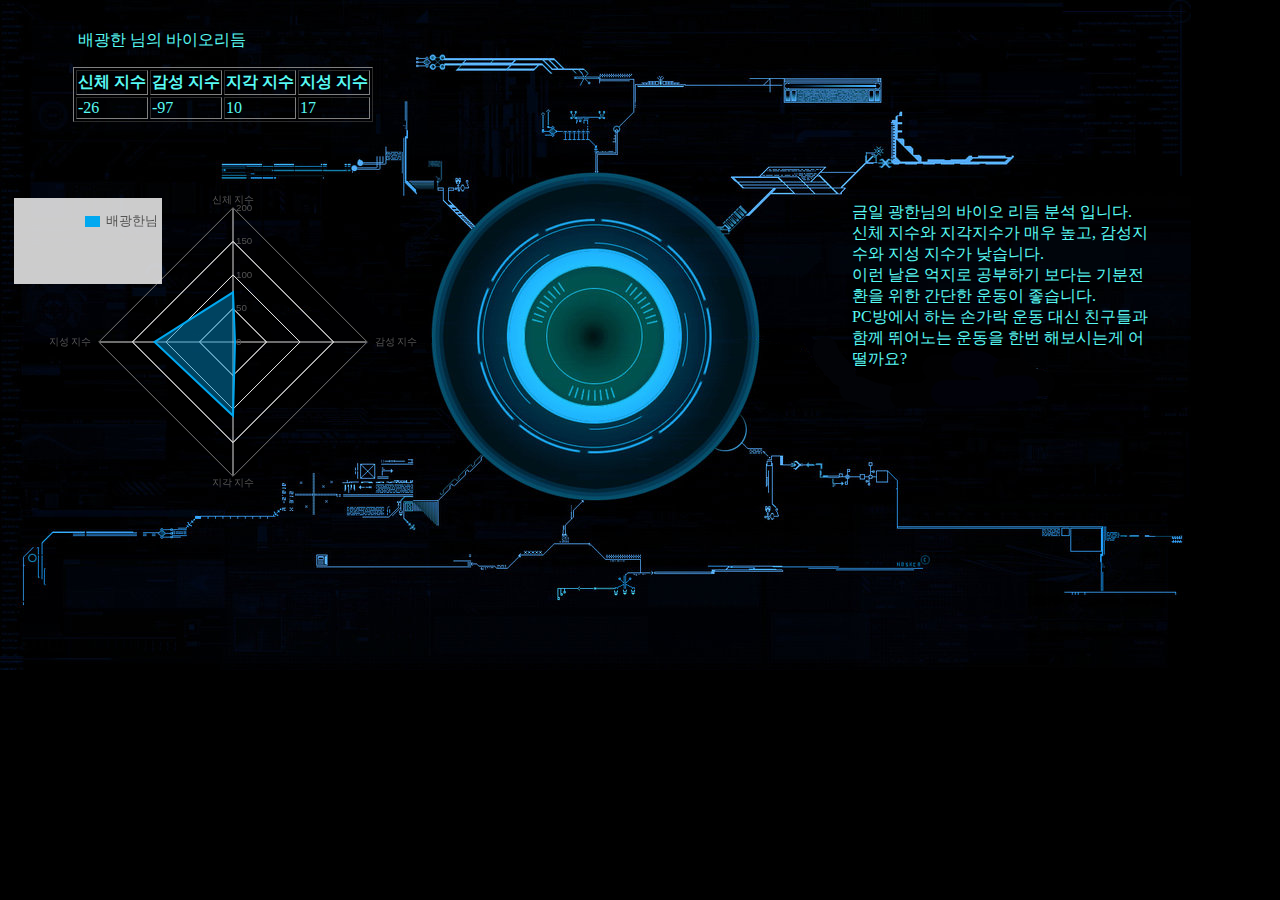
<file: web4test/src/main/webapp/bio/bioPage.html>
<!DOCTYPE html>
<html>
<head>
<meta charset="UTF-8">
<title>바이오 리듬</title>
<style>
body {
	background-color: black;
	background-image: url("../images/bgImg.png");
	background-repeat: no-repeat;
}

}
div#bgi {
	
}

#graph {
	margin-top: 80px; width : 450px;
	height: 300px;
	margin: 20px auto;
	float: left;
	width: 450px;
}

table {
	margin-left: 65px;
	margin-top: 10px;
	margin-bottom: 50px;
	color: #58FAF4;
}

#javisMsg {
	float: right;
	margin-top: 30px;
	margin-right: 120px;
	width: 300px;
	height: 400px;
	color: #58FAF4;
}

p {
	margin-top: 30px;
	margin-left: 70px;
	color: #58FAF4;
}
</style>
</head>
<body>
	<div id="bgi">
		<p class="graph-title">배광한 님의 바이오리듬</p>
		<table border='1'>
			<tr>
				<th>신체 지수</th>
				<th>감성 지수</th>
				<th>지각 지수</th>
				<th>지성 지수</th>
			</tr>
			<tr>
				<td id="physical"></td>
				<td id="emotional"></td>
				<td id="mental"></td>
				<td id="intuitive"></td>
			</tr>
		</table>

		<div id="graph"></div>
		<div id="javisMsg">
			금일 광한님의 바이오 리듬 분석 입니다.<br> 신체 지수와 지각지수가 매우 높고, 감성지수와 지성 지수가
			낮습니다.<br> 이런 날은 억지로 공부하기 보다는 기분전환을 위한 간단한 운동이 좋습니다.<br>
			PC방에서 하는 손가락 운동 대신 친구들과 함께 뛰어노는 운동을 한번 해보시는게 어떨까요?<br>
		</div>
	</div>
	<script type="text/javascript" src="bioPage.js"></script>
	<script type="text/javascript" src="flotr2.min.js"></script>
	<script type="text/javascript">
		(function basic_radar(container) {

			// Fill series s1 and s2.
			if (physical < 0) {
				physical = 100 + physical;
			} else {
				physical += 100
			}
			if (emotional < 0) {
				emotional = 100 + emotional;
			} else {
				emotional += 100
			}
			if (mental < 0) {
				mental = 100 + mental;
			} else {
				mental += 100
			}
			if (intuitive < 0) {
				intuitive = 100 + intuitive;
			} else {
				intuitive += 100
			}
			var s1 = {
				label : '배광한님',
				data : [ [ 0, physical ], [ 1, emotional ], [ 2, mental ],
						[ 3, intuitive ] ]
			}, graph, ticks;

			// Radar Labels
			ticks = [ [ 0, "신체 지수" ], [ 1, "감성 지수" ], [ 2, "지각 지수" ],
					[ 3, "지성 지수" ], ];

			// Draw the graph.
			graph = Flotr.draw(container, [ s1 ], {
				radar : {
					show : true
				},
				grid : {
					circular : true,
					minorHorizontalLines : true
				},
				yaxis : {
					min : 0,
					max : 200,
					minorTickFreq : 1
				},
				xaxis : {
					ticks : ticks
				}
			});
		})(document.getElementById("graph"));
	</script>
</body>
</html>
</file>
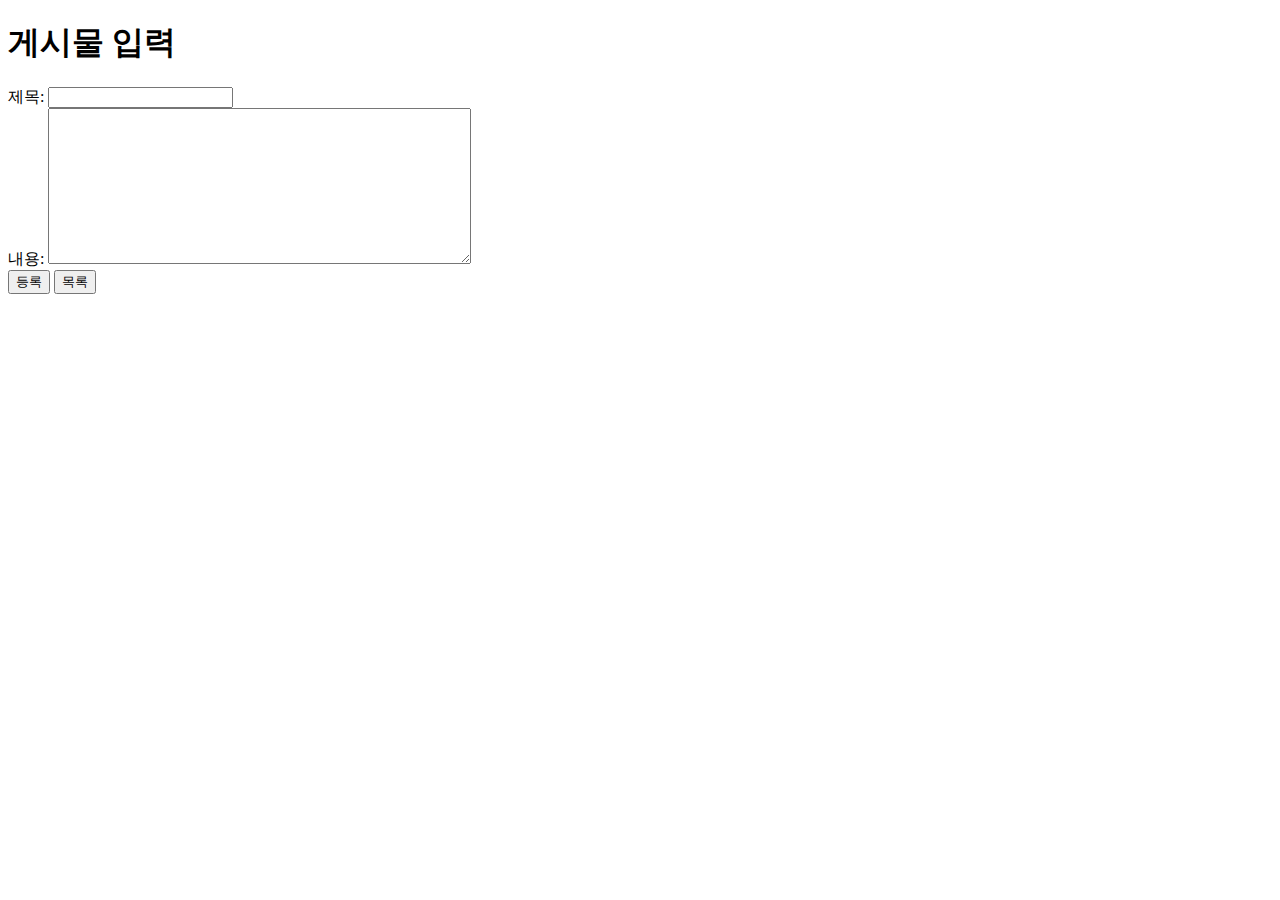
<file: web4test/src/main/webapp/board/form.html>
<!DOCTYPE html>
<html>
<head>
<meta charset="UTF-8">
<title>게시판</title>
</head>
<body>
<h1>게시물 입력</h1>
<form action="add.do" method="post">
제목: <input type="text" name="title"><br>
내용: <textarea cols="50" rows="10" name="content"></textarea><br>
<input type="submit" value="등록">
<input type="button" value="목록" onclick="location.href='list.do';">
</form>
</body>
</html>
</file>
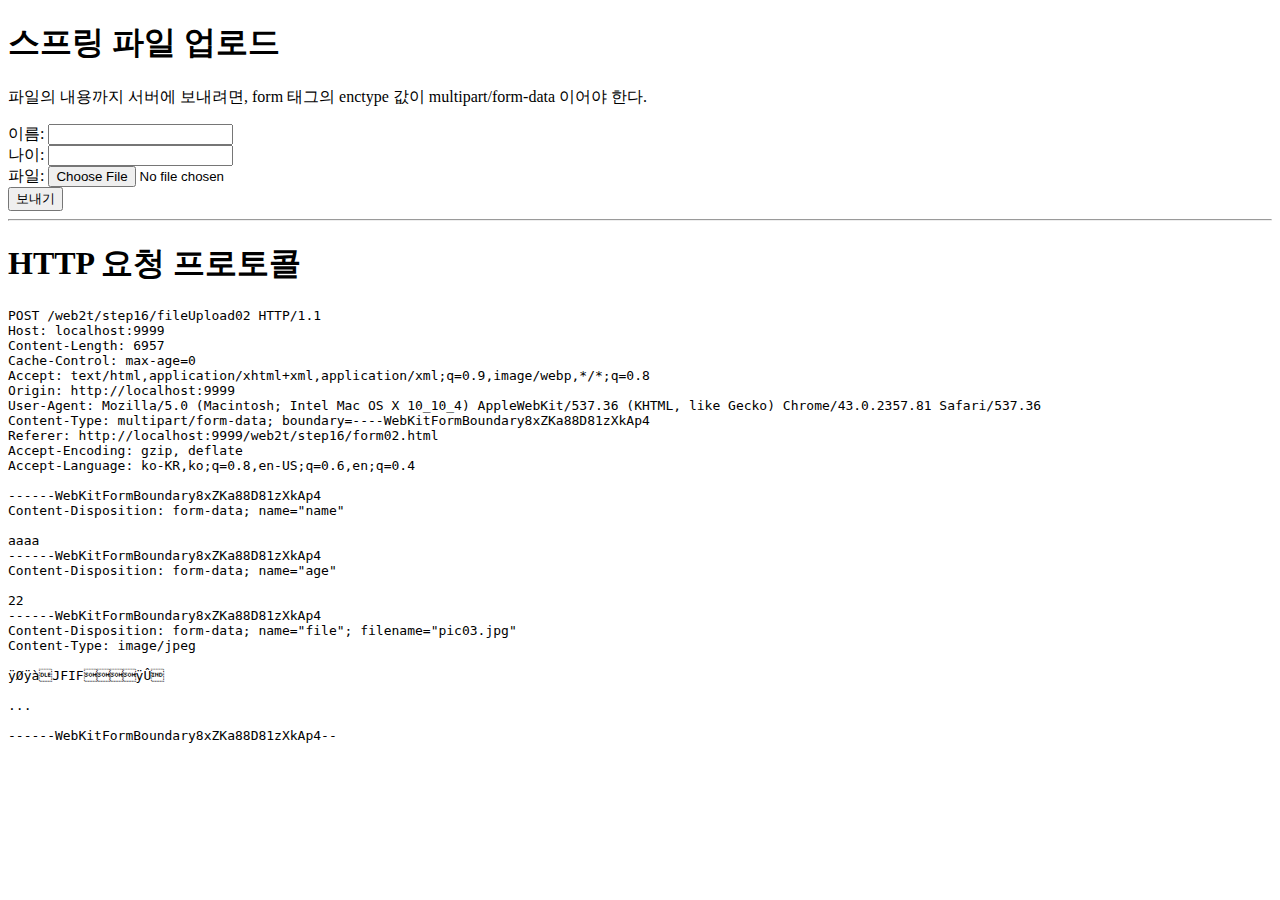
<file: web4test/src/main/webapp/ex4/form.html>
<!DOCTYPE html>
<html>
<head>
<meta charset="UTF-8">
<title>step16</title>
</head>
<body>
<h1>스프링 파일 업로드</h1>
<p>파일의 내용까지 서버에 보내려면, form 태그의 enctype 값이
   multipart/form-data 이어야 한다.</p>
<form action="fileUpload.do" method="post"
      enctype="multipart/form-data">
이름: <input type="text" name="name"><br>
나이: <input type="text" name="age"><br>
파일: <input type="file" name="file"><br>
<button>보내기</button>

<hr>

<h1>HTTP 요청 프로토콜</h1>
<pre>
POST /web2t/step16/fileUpload02 HTTP/1.1
Host: localhost:9999
Content-Length: 6957
Cache-Control: max-age=0
Accept: text/html,application/xhtml+xml,application/xml;q=0.9,image/webp,*/*;q=0.8
Origin: http://localhost:9999
User-Agent: Mozilla/5.0 (Macintosh; Intel Mac OS X 10_10_4) AppleWebKit/537.36 (KHTML, like Gecko) Chrome/43.0.2357.81 Safari/537.36
Content-Type: multipart/form-data; boundary=----WebKitFormBoundary8xZKa88D81zXkAp4
Referer: http://localhost:9999/web2t/step16/form02.html
Accept-Encoding: gzip, deflate
Accept-Language: ko-KR,ko;q=0.8,en-US;q=0.6,en;q=0.4

------WebKitFormBoundary8xZKa88D81zXkAp4
Content-Disposition: form-data; name="name"

aaaa
------WebKitFormBoundary8xZKa88D81zXkAp4
Content-Disposition: form-data; name="age"

22
------WebKitFormBoundary8xZKa88D81zXkAp4
Content-Disposition: form-data; name="file"; filename="pic03.jpg"
Content-Type: image/jpeg

ÿØÿà JFIF      ÿÛ   

...

------WebKitFormBoundary8xZKa88D81zXkAp4--
</pre>
</form>
</body>
</html>
</file>
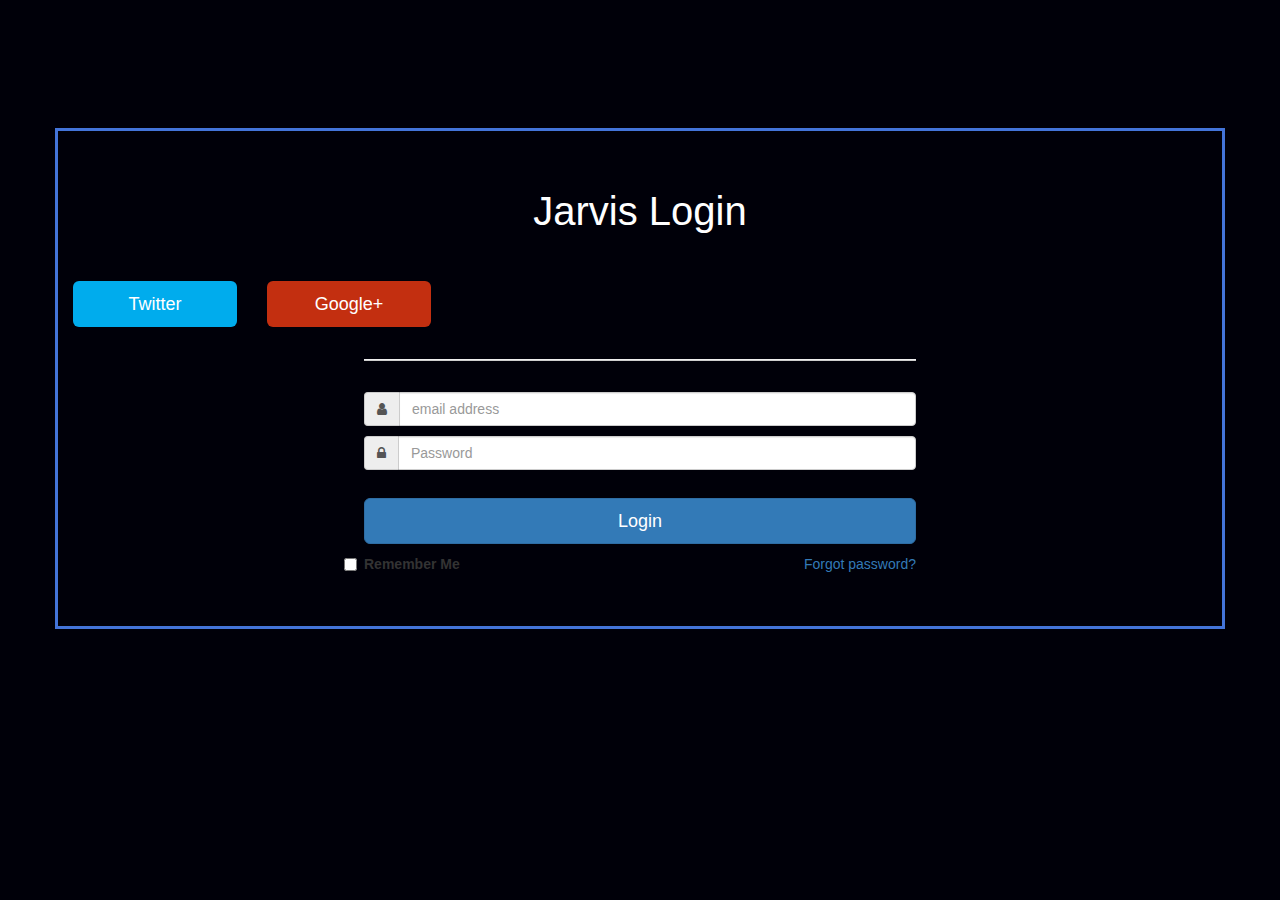
<file: web4test/src/main/webapp/login/loginGwangHan.html>
<!DOCTYPE html>
<html lang="en">
<head>
<meta charset="utf-8">
<title>자비스 로그인</title>
<link href="../css/bootstrap.css" rel="stylesheet" id="bootstrap-css">
<link href="../css/login.css" rel="stylesheet" type='text/css'>
<link
	href="//netdna.bootstrapcdn.com/font-awesome/4.0.3/css/font-awesome.css"
	rel="stylesheet">
</head>
<script>
  // This is called with the results from from FB.getLoginStatus().
  function statusChangeCallback(response) {
    console.log('statusChangeCallback');
    console.log(response);
    // The response object is returned with a status field that lets the
    // app know the current login status of the person.
    // Full docs on the response object can be found in the documentation
    // for FB.getLoginStatus().
    if (response.status === 'connected') {
      // Logged into your app and Facebook.
      testAPI();
    } else if (response.status === 'not_authorized') {
      // The person is logged into Facebook, but not your app.
      document.getElementById('status').innerHTML = 'Please log ' +
        'into this app.';
    } else {
      // The person is not logged into Facebook, so we're not sure if
      // they are logged into this app or not.
      document.getElementById('status').innerHTML = 'Please log ' +
        'into Facebook.';
    }
  }

  // This function is called when someone finishes with the Login
  // Button.  See the onlogin handler attached to it in the sample
  // code below.
  function checkLoginState() {
    FB.getLoginStatus(function(response) {
      statusChangeCallback(response);
    });
  }

  window.fbAsyncInit = function() {
  FB.init({
    appId      : '466301503545687',
    cookie     : true,  // enable cookies to allow the server to access 
                        // the session
    xfbml      : true,  // parse social plugins on this page
    version    : 'v2.3' // use version 2.2
  });

  // Now that we've initialized the JavaScript SDK, we call 
  // FB.getLoginStatus().  This function gets the state of the
  // person visiting this page and can return one of three states to
  // the callback you provide.  They can be:
  //
  // 1. Logged into your app ('connected')
  // 2. Logged into Facebook, but not your app ('not_authorized')
  // 3. Not logged into Facebook and can't tell if they are logged into
  //    your app or not.
  //
  // These three cases are handled in the callback function.

  FB.getLoginStatus(function(response) {
    statusChangeCallback(response);
  });

  };

  // Load the SDK asynchronously
  (function(d, s, id) {
    var js, fjs = d.getElementsByTagName(s)[0];
    if (d.getElementById(id)) return;
    js = d.createElement(s); js.id = id;
    js.src = "//connect.facebook.net/en_US/sdk.js";
    fjs.parentNode.insertBefore(js, fjs);
  }(document, 'script', 'facebook-jssdk'));

  // Here we run a very simple test of the Graph API after login is
  // successful.  See statusChangeCallback() for when this call is made.
  function testAPI() {
    console.log('Welcome!  Fetching your information.... ');
    FB.api('/me', function(response) {
      console.log('Successful login for: ' + response.name);
      document.getElementById('status').innerHTML =
        'Thanks for logging in, ' + response.name + '!';
    });
  }
</script>

<body>

	<div class="container">

		<div class="omb_login">
			<h3 class="omb_authTitle">Jarvis Login</h3>
			<div class="row omb_row-sm-offset-3 omb_socialButtons">
				<div class="fb-login-button" data-max-rows="1" data-size="xlarge" data-show-faces="false" data-auto-logout-link="true"></div>

				<div id="status"></div>
				<div class="col-xs-4 col-sm-2">
					<a href="#" class="btn btn-lg btn-block omb_btn-twitter"> <i
						class="fa fa-twitter visible-xs"></i> <span class="hidden-xs">Twitter</span>
					</a>
				</div>
				<div class="col-xs-4 col-sm-2">
					<a href="#" class="btn btn-lg btn-block omb_btn-google"> <i
						class="fa fa-google-plus visible-xs"></i> <span class="hidden-xs">Google+</span>
					</a>
				</div>
			</div>

			<div class="row omb_row-sm-offset-3 omb_loginOr">
				<div class="col-xs-12 col-sm-6">
					<hr class="omb_hrOr">
					<span class="omb_spanOr"></span>
				</div>
			</div>

			<div class="row omb_row-sm-offset-3">
				<div class="col-xs-12 col-sm-6">
					<form class="omb_loginForm" action="../main/main.html"
						autocomplete="off" method="POST">
						<div class="input-group">
							<span class="input-group-addon"><i class="fa fa-user"></i></span>
							<input type="text" class="form-control" name="username"
								placeholder="email address">
						</div>
						<span class="help-block"></span>

						<div class="input-group">
							<span class="input-group-addon"><i class="fa fa-lock"></i></span>
							<input type="password" class="form-control" name="password"
								placeholder="Password">
						</div>
						<button class="btn btn-lg btn-primary btn-block" type="submit">Login</button>
					</form>
				</div>
			</div>
			<div class="row omb_row-sm-offset-3">
				<div class="col-xs-12 col-sm-3">
					<label class="checkbox"> <input type="checkbox"
						value="remember-me">Remember Me
					</label>
				</div>
				<div class="col-xs-12 col-sm-3">
					<p class="omb_forgotPwd">
						<a href="#">Forgot password?</a>
					</p>
				</div>
			</div>
		</div>
	</div>

</body>
</html>
</file>
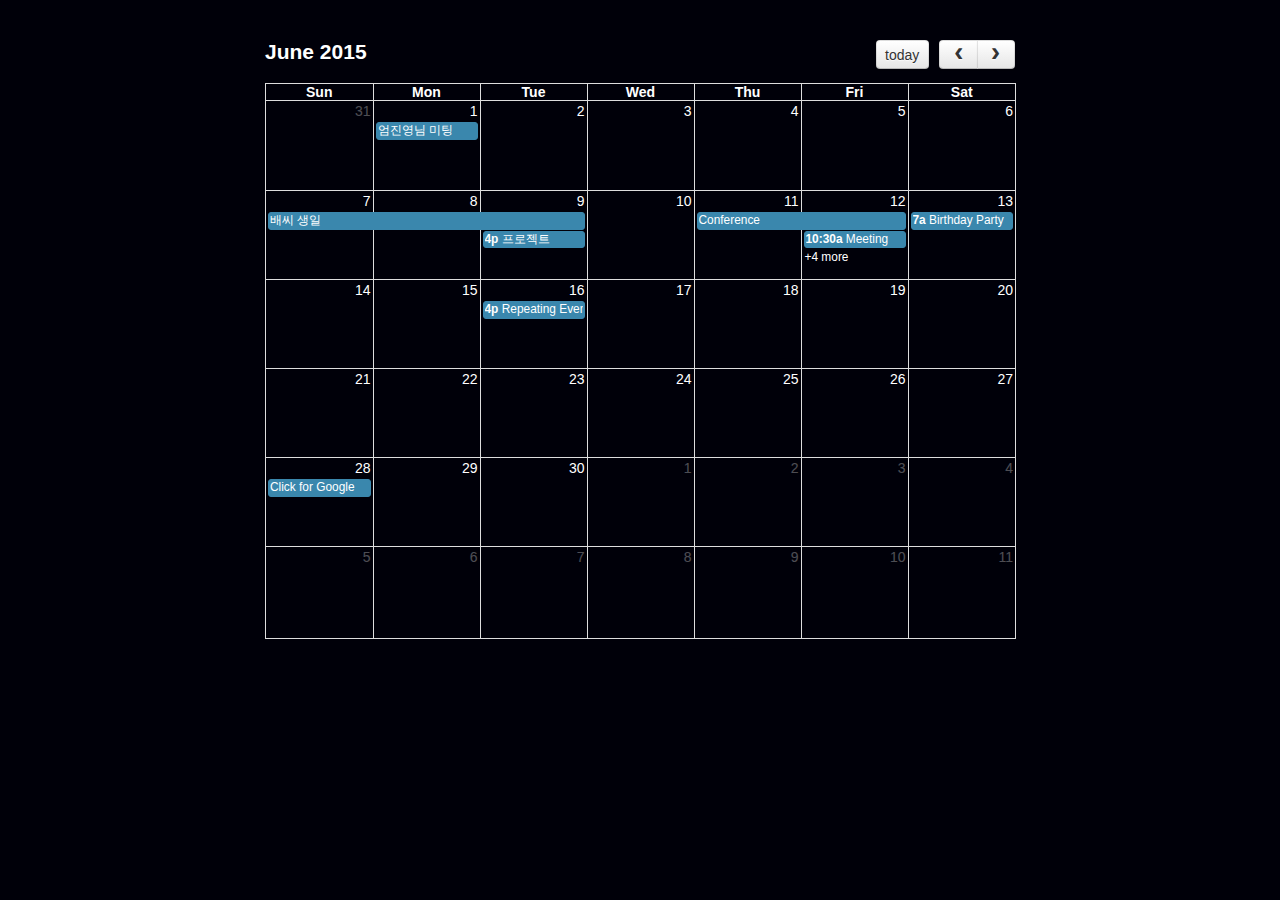
<file: web4test/src/main/webapp/cal/demos/default.html>
<!DOCTYPE html>
<html>
<head>
<meta charset='utf-8' />
<link href='../fullcalendar.css' rel='stylesheet' />
<link href='../fullcalendar.print.css' rel='stylesheet' media='print' />
<script src='../lib/moment.min.js'></script>
<script src='../lib/jquery.min.js'></script>
<script src='../fullcalendar.min.js'></script>
<script>
	$(document).ready(function() {

		$('#calendar').fullCalendar({
			defaultDate : '2015-06-12',
			editable : true,
			eventLimit : true, // allow "more" link when too many events
			events : [ {
				title : '엄진영님 미팅',
				start : '2015-06-01'
			}, {
				title : '배씨 생일',
				start : '2015-06-07',
				end : '2015-06-10'
			}, {
				id : 999,
				title : '프로젝트',
				start : '2015-06-09T16:00:00'
			}, {
				id : 999,
				title : 'Repeating Event',
				start : '2015-06-16T16:00:00'
			}, {
				title : 'Conference',
				start : '2015-06-11',
				end : '2015-06-13'
			}, {
				title : 'Meeting',
				start : '2015-06-12T10:30:00',
				end : '2015-06-12T12:30:00'
			}, {
				title : 'Lunch',
				start : '2015-06-12T12:00:00'
			}, {
				title : 'Meeting',
				start : '2015-06-12T14:30:00'
			}, {
				title : 'Happy Hour',
				start : '2015-06-12T17:30:00'
			}, {
				title : 'Dinner',
				start : '2015-06-12T20:00:00'
			}, {
				title : 'Birthday Party',
				start : '2015-06-13T07:00:00'
			}, {
				title : 'Click for Google',
				url : 'http://google.com/',
				start : '2015-06-28'
			} ]
		});

	});
</script>
<style>
body {
	margin: 40px 10px;
	padding: 0;
	font-family: "Lucida Grande", Helvetica, Arial, Verdana, sans-serif;
	font-size: 14px;
	color: white;
	background-color:  #000009;
}

#calendar {
	max-width: 750px;
	margin: 0 auto;
	background-color: #000009;
}

#wrap_cal {
	max-width: 800px;
	margin: 0 auto;
	background-color: #000009;
}
</style>
</head>
<body>
	<div id='wrap_cal'>
		<div id='calendar'></div>
	</div>
</body>
</html>
</file>
<file: web4test/src/main/webapp/cal/fullcalendar.css>
/*!
 * FullCalendar v2.3.1 Stylesheet
 * Docs & License: http://fullcalendar.io/
 * (c) 2015 Adam Shaw
 */


.fc {
	direction: ltr;
	text-align: left;
}

.fc-rtl {
	text-align: right;
}

body .fc { /* extra precedence to overcome jqui */
	font-size: 1em;
}


/* Colors
--------------------------------------------------------------------------------------------------*/

.fc-unthemed th,
.fc-unthemed td,
.fc-unthemed thead,
.fc-unthemed tbody,
.fc-unthemed .fc-divider,
.fc-unthemed .fc-row,
.fc-unthemed .fc-popover {
	border-color: #ddd;
}

.fc-unthemed .fc-popover {
	background-color: #fff;
}

.fc-unthemed .fc-divider,
.fc-unthemed .fc-popover .fc-header {
	background: #eee;
}

.fc-unthemed .fc-popover .fc-header .fc-close {
	color: #666;
}

.fc-unthemed .fc-today {
	background: #0080ff;
}

.fc-highlight { /* when user is selecting cells */
	background: #bce8f1;
	opacity: .3;
	filter: alpha(opacity=30); /* for IE */
}

.fc-bgevent { /* default look for background events */
	background: rgb(143, 223, 130);
	opacity: .3;
	filter: alpha(opacity=30); /* for IE */
}

.fc-nonbusiness { /* default look for non-business-hours areas */
	/* will inherit .fc-bgevent's styles */
	background: #d7d7d7;
}


/* Icons (inline elements with styled text that mock arrow icons)
--------------------------------------------------------------------------------------------------*/

.fc-icon {
	display: inline-block;
	width: 1em;
	height: 1em;
	line-height: 1em;
	font-size: 1em;
	text-align: center;
	overflow: hidden;
	font-family: "Courier New", Courier, monospace;
}

/*
Acceptable font-family overrides for individual icons:
	"Arial", sans-serif
	"Times New Roman", serif

NOTE: use percentage font sizes or else old IE chokes
*/

.fc-icon:after {
	position: relative;
	margin: 0 -1em; /* ensures character will be centered, regardless of width */
}

.fc-icon-left-single-arrow:after {
	content: "\02039";
	font-weight: bold;
	font-size: 200%;
	top: -7%;
	left: 3%;
}

.fc-icon-right-single-arrow:after {
	content: "\0203A";
	font-weight: bold;
	font-size: 200%;
	top: -7%;
	left: -3%;
}

.fc-icon-left-double-arrow:after {
	content: "\000AB";
	font-size: 160%;
	top: -7%;
}

.fc-icon-right-double-arrow:after {
	content: "\000BB";
	font-size: 160%;
	top: -7%;
}

.fc-icon-left-triangle:after {
	content: "\25C4";
	font-size: 125%;
	top: 3%;
	left: -2%;
}

.fc-icon-right-triangle:after {
	content: "\25BA";
	font-size: 125%;
	top: 3%;
	left: 2%;
}

.fc-icon-down-triangle:after {
	content: "\25BC";
	font-size: 125%;
	top: 2%;
}

.fc-icon-x:after {
	content: "\000D7";
	font-size: 200%;
	top: 6%;
}


/* Buttons (styled <button> tags, normalized to work cross-browser)
--------------------------------------------------------------------------------------------------*/

.fc button {
	/* force height to include the border and padding */
	-moz-box-sizing: border-box;
	-webkit-box-sizing: border-box;
	box-sizing: border-box;

	/* dimensions */
	margin: 0;
	height: 2.1em;
	padding: 0 .6em;

	/* text & cursor */
	font-size: 1em; /* normalize */
	white-space: nowrap;
	cursor: pointer;
}

/* Firefox has an annoying inner border */
.fc button::-moz-focus-inner { margin: 0; padding: 0; }
	
.fc-state-default { /* non-theme */
	border: 1px solid;
}

.fc-state-default.fc-corner-left { /* non-theme */
	border-top-left-radius: 4px;
	border-bottom-left-radius: 4px;
}

.fc-state-default.fc-corner-right { /* non-theme */
	border-top-right-radius: 4px;
	border-bottom-right-radius: 4px;
}

/* icons in buttons */

.fc button .fc-icon { /* non-theme */
	position: relative;
	top: -0.05em; /* seems to be a good adjustment across browsers */
	margin: 0 .2em;
	vertical-align: middle;
}
	
/*
  button states
  borrowed from twitter bootstrap (http://twitter.github.com/bootstrap/)
*/

.fc-state-default {
	background-color: #f5f5f5;
	background-image: -moz-linear-gradient(top, #ffffff, #e6e6e6);
	background-image: -webkit-gradient(linear, 0 0, 0 100%, from(#ffffff), to(#e6e6e6));
	background-image: -webkit-linear-gradient(top, #ffffff, #e6e6e6);
	background-image: -o-linear-gradient(top, #ffffff, #e6e6e6);
	background-image: linear-gradient(to bottom, #ffffff, #e6e6e6);
	background-repeat: repeat-x;
	border-color: #e6e6e6 #e6e6e6 #bfbfbf;
	border-color: rgba(0, 0, 0, 0.1) rgba(0, 0, 0, 0.1) rgba(0, 0, 0, 0.25);
	color: #333;
	text-shadow: 0 1px 1px rgba(255, 255, 255, 0.75);
	box-shadow: inset 0 1px 0 rgba(255, 255, 255, 0.2), 0 1px 2px rgba(0, 0, 0, 0.05);
}

.fc-state-hover,
.fc-state-down,
.fc-state-active,
.fc-state-disabled {
	color: #333333;
	background-color: #e6e6e6;
}

.fc-state-hover {
	color: #333333;
	text-decoration: none;
	background-position: 0 -15px;
	-webkit-transition: background-position 0.1s linear;
	   -moz-transition: background-position 0.1s linear;
	     -o-transition: background-position 0.1s linear;
	        transition: background-position 0.1s linear;
}

.fc-state-down,
.fc-state-active {
	background-color: #cccccc;
	background-image: none;
	box-shadow: inset 0 2px 4px rgba(0, 0, 0, 0.15), 0 1px 2px rgba(0, 0, 0, 0.05);
}

.fc-state-disabled {
	cursor: default;
	background-image: none;
	opacity: 0.65;
	filter: alpha(opacity=65);
	box-shadow: none;
}


/* Buttons Groups
--------------------------------------------------------------------------------------------------*/

.fc-button-group {
	display: inline-block;
}

/*
every button that is not first in a button group should scootch over one pixel and cover the
previous button's border...
*/

.fc .fc-button-group > * { /* extra precedence b/c buttons have margin set to zero */
	float: left;
	margin: 0 0 0 -1px;
}

.fc .fc-button-group > :first-child { /* same */
	margin-left: 0;
}


/* Popover
--------------------------------------------------------------------------------------------------*/

.fc-popover {
	position: absolute;
	box-shadow: 0 2px 6px rgba(0,0,0,.15);
}

.fc-popover .fc-header { /* TODO: be more consistent with fc-head/fc-body */
	padding: 2px 4px;
}

.fc-popover .fc-header .fc-title {
	margin: 0 2px;
}

.fc-popover .fc-header .fc-close {
	cursor: pointer;
}

.fc-ltr .fc-popover .fc-header .fc-title,
.fc-rtl .fc-popover .fc-header .fc-close {
	float: left;
}

.fc-rtl .fc-popover .fc-header .fc-title,
.fc-ltr .fc-popover .fc-header .fc-close {
	float: right;
}

/* unthemed */

.fc-unthemed .fc-popover {
	border-width: 1px;
	border-style: solid;
}

.fc-unthemed .fc-popover .fc-header .fc-close {
	font-size: .9em;
	margin-top: 2px;
}

/* jqui themed */

.fc-popover > .ui-widget-header + .ui-widget-content {
	border-top: 0; /* where they meet, let the header have the border */
}


/* Misc Reusable Components
--------------------------------------------------------------------------------------------------*/

.fc-divider {
	border-style: solid;
	border-width: 1px;
}

hr.fc-divider {
	height: 0;
	margin: 0;
	padding: 0 0 2px; /* height is unreliable across browsers, so use padding */
	border-width: 1px 0;
}

.fc-clear {
	clear: both;
}

.fc-bg,
.fc-bgevent-skeleton,
.fc-highlight-skeleton,
.fc-helper-skeleton {
	/* these element should always cling to top-left/right corners */
	position: absolute;
	top: 0;
	left: 0;
	right: 0;
}

.fc-bg {
	bottom: 0; /* strech bg to bottom edge */
}

.fc-bg table {
	height: 100%; /* strech bg to bottom edge */
}


/* Tables
--------------------------------------------------------------------------------------------------*/

.fc table {
	width: 100%;
	table-layout: fixed;
	border-collapse: collapse;
	border-spacing: 0;
	font-size: 1em; /* normalize cross-browser */
}

.fc th {
	text-align: center;
}

.fc th,
.fc td {
	border-style: solid;
	border-width: 1px;
	padding: 0;
	vertical-align: top;
}

.fc td.fc-today {
	border-style: double; /* overcome neighboring borders */
}


/* Fake Table Rows
--------------------------------------------------------------------------------------------------*/

.fc .fc-row { /* extra precedence to overcome themes w/ .ui-widget-content forcing a 1px border */
	/* no visible border by default. but make available if need be (scrollbar width compensation) */
	border-style: solid;
	border-width: 0;
}

.fc-row table {
	/* don't put left/right border on anything within a fake row.
	   the outer tbody will worry about this */
	border-left: 0 hidden transparent;
	border-right: 0 hidden transparent;

	/* no bottom borders on rows */
	border-bottom: 0 hidden transparent; 
}

.fc-row:first-child table {
	border-top: 0 hidden transparent; /* no top border on first row */
}


/* Day Row (used within the header and the DayGrid)
--------------------------------------------------------------------------------------------------*/

.fc-row {
	position: relative;
}

.fc-row .fc-bg {
	z-index: 1;
}

/* highlighting cells & background event skeleton */

.fc-row .fc-bgevent-skeleton,
.fc-row .fc-highlight-skeleton {
	bottom: 0; /* stretch skeleton to bottom of row */
}

.fc-row .fc-bgevent-skeleton table,
.fc-row .fc-highlight-skeleton table {
	height: 100%; /* stretch skeleton to bottom of row */
}

.fc-row .fc-highlight-skeleton td,
.fc-row .fc-bgevent-skeleton td {
	border-color: transparent;
}

.fc-row .fc-bgevent-skeleton {
	z-index: 2;

}

.fc-row .fc-highlight-skeleton {
	z-index: 3;
}

/*
row content (which contains day/week numbers and events) as well as "helper" (which contains
temporary rendered events).
*/

.fc-row .fc-content-skeleton {
	position: relative;
	z-index: 4;
	padding-bottom: 2px; /* matches the space above the events */
}

.fc-row .fc-helper-skeleton {
	z-index: 5;
}

.fc-row .fc-content-skeleton td,
.fc-row .fc-helper-skeleton td {
	/* see-through to the background below */
	background: none; /* in case <td>s are globally styled */
	border-color: transparent;

	/* don't put a border between events and/or the day number */
	border-bottom: 0;
}

.fc-row .fc-content-skeleton tbody td, /* cells with events inside (so NOT the day number cell) */
.fc-row .fc-helper-skeleton tbody td {
	/* don't put a border between event cells */
	border-top: 0;
}


/* Scrolling Container
--------------------------------------------------------------------------------------------------*/

.fc-scroller { /* this class goes on elements for guaranteed vertical scrollbars */
	overflow-y: scroll;
	overflow-x: hidden;
}

.fc-scroller > * { /* we expect an immediate inner element */
	position: relative; /* re-scope all positions */
	width: 100%; /* hack to force re-sizing this inner element when scrollbars appear/disappear */
	overflow: hidden; /* don't let negative margins or absolute positioning create further scroll */
}


/* Global Event Styles
--------------------------------------------------------------------------------------------------*/

.fc-event {
	position: relative; /* for resize handle and other inner positioning */
	display: block; /* make the <a> tag block */
	font-size: .85em;
	line-height: 1.3;
	border-radius: 3px;
	border: 1px solid #3a87ad; /* default BORDER color */
	background-color: #3a87ad; /* default BACKGROUND color */
	font-weight: normal; /* undo jqui's ui-widget-header bold */
}

/* overpower some of bootstrap's and jqui's styles on <a> tags */
.fc-event,
.fc-event:hover,
.ui-widget .fc-event {
	color: #fff; /* default TEXT color */
	text-decoration: none; /* if <a> has an href */
}

.fc-event[href],
.fc-event.fc-draggable {
	cursor: pointer; /* give events with links and draggable events a hand mouse pointer */
}

.fc-not-allowed, /* causes a "warning" cursor. applied on body */
.fc-not-allowed .fc-event { /* to override an event's custom cursor */
	cursor: not-allowed;
}

.fc-event .fc-bg { /* the generic .fc-bg already does position */
	z-index: 1;
	background: #fff;
	opacity: .25;
	filter: alpha(opacity=25); /* for IE */
}

.fc-event .fc-content {
	position: relative;
	z-index: 2;
}

.fc-event .fc-resizer {
	position: absolute;
	z-index: 3;
}


/* Horizontal Events
--------------------------------------------------------------------------------------------------*/

/* events that are continuing to/from another week. kill rounded corners and butt up against edge */

.fc-ltr .fc-h-event.fc-not-start,
.fc-rtl .fc-h-event.fc-not-end {
	margin-left: 0;
	border-left-width: 0;
	padding-left: 1px; /* replace the border with padding */
	border-top-left-radius: 0;
	border-bottom-left-radius: 0;
}

.fc-ltr .fc-h-event.fc-not-end,
.fc-rtl .fc-h-event.fc-not-start {
	margin-right: 0;
	border-right-width: 0;
	padding-right: 1px; /* replace the border with padding */
	border-top-right-radius: 0;
	border-bottom-right-radius: 0;
}

/* resizer */

.fc-h-event .fc-resizer { /* positioned it to overcome the event's borders */
	top: -1px;
	bottom: -1px;
	left: -1px;
	right: -1px;
	width: 5px;
}

/* left resizer  */
.fc-ltr .fc-h-event .fc-start-resizer,
.fc-ltr .fc-h-event .fc-start-resizer:before,
.fc-ltr .fc-h-event .fc-start-resizer:after,
.fc-rtl .fc-h-event .fc-end-resizer,
.fc-rtl .fc-h-event .fc-end-resizer:before,
.fc-rtl .fc-h-event .fc-end-resizer:after {
	right: auto; /* ignore the right and only use the left */
	cursor: w-resize;
}

/* right resizer */
.fc-ltr .fc-h-event .fc-end-resizer,
.fc-ltr .fc-h-event .fc-end-resizer:before,
.fc-ltr .fc-h-event .fc-end-resizer:after,
.fc-rtl .fc-h-event .fc-start-resizer,
.fc-rtl .fc-h-event .fc-start-resizer:before,
.fc-rtl .fc-h-event .fc-start-resizer:after {
	left: auto; /* ignore the left and only use the right */
	cursor: e-resize;
}


/* DayGrid events
----------------------------------------------------------------------------------------------------
We use the full "fc-day-grid-event" class instead of using descendants because the event won't
be a descendant of the grid when it is being dragged.
*/

.fc-day-grid-event {
	margin: 1px 2px 0; /* spacing between events and edges */
	padding: 0 1px;
}


.fc-day-grid-event .fc-content { /* force events to be one-line tall */
	white-space: nowrap;
	overflow: hidden;
}

.fc-day-grid-event .fc-time {
	font-weight: bold;
}

.fc-day-grid-event .fc-resizer { /* enlarge the default hit area */
	left: -3px;
	right: -3px;
	width: 7px;
}


/* Event Limiting
--------------------------------------------------------------------------------------------------*/

/* "more" link that represents hidden events */

a.fc-more {
	margin: 1px 3px;
	font-size: .85em;
	cursor: pointer;
	text-decoration: none;
}

a.fc-more:hover {
	text-decoration: underline;
}

.fc-limited { /* rows and cells that are hidden because of a "more" link */
	display: none;
}

/* popover that appears when "more" link is clicked */

.fc-day-grid .fc-row {
	z-index: 1; /* make the "more" popover one higher than this */
}

.fc-more-popover {
	z-index: 2;
	width: 220px;
}

.fc-more-popover .fc-event-container {
	padding: 10px;
}

/* Toolbar
--------------------------------------------------------------------------------------------------*/

.fc-toolbar {
	text-align: center;
	margin-bottom: 1em;
}

.fc-toolbar .fc-left {
	float: left;
}

.fc-toolbar .fc-right {
	float: right;
}

.fc-toolbar .fc-center {
	display: inline-block;
}

/* the things within each left/right/center section */
.fc .fc-toolbar > * > * { /* extra precedence to override button border margins */
	float: left;
	margin-left: .75em;
}

/* the first thing within each left/center/right section */
.fc .fc-toolbar > * > :first-child { /* extra precedence to override button border margins */
	margin-left: 0;
}
	
/* title text */

.fc-toolbar h2 {
	margin: 0;
}

/* button layering (for border precedence) */

.fc-toolbar button {
	position: relative;
}

.fc-toolbar .fc-state-hover,
.fc-toolbar .ui-state-hover {
	z-index: 2;
}
	
.fc-toolbar .fc-state-down {
	z-index: 3;
}

.fc-toolbar .fc-state-active,
.fc-toolbar .ui-state-active {
	z-index: 4;
}

.fc-toolbar button:focus {
	z-index: 5;
}


/* View Structure
--------------------------------------------------------------------------------------------------*/

/* undo twitter bootstrap's box-sizing rules. normalizes positioning techniques */
/* don't do this for the toolbar because we'll want bootstrap to style those buttons as some pt */
.fc-view-container *,
.fc-view-container *:before,
.fc-view-container *:after {
	-webkit-box-sizing: content-box;
	   -moz-box-sizing: content-box;
	        box-sizing: content-box;
}

.fc-view, /* scope positioning and z-index's for everything within the view */
.fc-view > table { /* so dragged elements can be above the view's main element */
	position: relative;
	z-index: 1;
}

/* BasicView
--------------------------------------------------------------------------------------------------*/

/* day row structure */

.fc-basicWeek-view .fc-content-skeleton,
.fc-basicDay-view .fc-content-skeleton {
	/* we are sure there are no day numbers in these views, so... */
	padding-top: 1px; /* add a pixel to make sure there are 2px padding above events */
	padding-bottom: 1em; /* ensure a space at bottom of cell for user selecting/clicking */
}

.fc-basic-view .fc-body .fc-row {
	min-height: 4em; /* ensure that all rows are at least this tall */
}

/* a "rigid" row will take up a constant amount of height because content-skeleton is absolute */

.fc-row.fc-rigid {
	overflow: hidden;
}

.fc-row.fc-rigid .fc-content-skeleton {
	position: absolute;
	top: 0;
	left: 0;
	right: 0;
}

/* week and day number styling */

.fc-basic-view .fc-week-number,
.fc-basic-view .fc-day-number {
	padding: 0 2px;
}

.fc-basic-view td.fc-week-number span,
.fc-basic-view td.fc-day-number {
	padding-top: 2px;
	padding-bottom: 2px;
}

.fc-basic-view .fc-week-number {
	text-align: center;
}

.fc-basic-view .fc-week-number span {
	/* work around the way we do column resizing and ensure a minimum width */
	display: inline-block;
	min-width: 1.25em;
}

.fc-ltr .fc-basic-view .fc-day-number {
	text-align: right;
}

.fc-rtl .fc-basic-view .fc-day-number {
	text-align: left;
}

.fc-day-number.fc-other-month {
	opacity: 0.3;
	filter: alpha(opacity=30); /* for IE */
	/* opacity with small font can sometimes look too faded
	   might want to set the 'color' property instead
	   making day-numbers bold also fixes the problem */
}

/* AgendaView all-day area
--------------------------------------------------------------------------------------------------*/

.fc-agenda-view .fc-day-grid {
	position: relative;
	z-index: 2; /* so the "more.." popover will be over the time grid */
}

.fc-agenda-view .fc-day-grid .fc-row {
	min-height: 3em; /* all-day section will never get shorter than this */
}

.fc-agenda-view .fc-day-grid .fc-row .fc-content-skeleton {
	padding-top: 1px; /* add a pixel to make sure there are 2px padding above events */
	padding-bottom: 1em; /* give space underneath events for clicking/selecting days */
}


/* TimeGrid axis running down the side (for both the all-day area and the slot area)
--------------------------------------------------------------------------------------------------*/

.fc .fc-axis { /* .fc to overcome default cell styles */
	vertical-align: middle;
	padding: 0 4px;
	white-space: nowrap;
}

.fc-ltr .fc-axis {
	text-align: right;
}

.fc-rtl .fc-axis {
	text-align: left;
}

.ui-widget td.fc-axis {
	font-weight: normal; /* overcome jqui theme making it bold */
}


/* TimeGrid Structure
--------------------------------------------------------------------------------------------------*/

.fc-time-grid-container, /* so scroll container's z-index is below all-day */
.fc-time-grid { /* so slats/bg/content/etc positions get scoped within here */
	position: relative;
	z-index: 1;
}

.fc-time-grid {
	min-height: 100%; /* so if height setting is 'auto', .fc-bg stretches to fill height */
}

.fc-time-grid table { /* don't put outer borders on slats/bg/content/etc */
	border: 0 hidden transparent;
}

.fc-time-grid > .fc-bg {
	z-index: 1;
}

.fc-time-grid .fc-slats,
.fc-time-grid > hr { /* the <hr> AgendaView injects when grid is shorter than scroller */
	position: relative;
	z-index: 2;
}

.fc-time-grid .fc-bgevent-skeleton,
.fc-time-grid .fc-content-skeleton {
	position: absolute;
	top: 0;
	left: 0;
	right: 0;
}

.fc-time-grid .fc-bgevent-skeleton {
	z-index: 3;
}

.fc-time-grid .fc-highlight-skeleton {
	z-index: 4;
}

.fc-time-grid .fc-content-skeleton {
	z-index: 5;
}

.fc-time-grid .fc-helper-skeleton {
	z-index: 6;
}


/* TimeGrid Slats (lines that run horizontally)
--------------------------------------------------------------------------------------------------*/

.fc-time-grid .fc-slats td {
	height: 1.5em;
	border-bottom: 0; /* each cell is responsible for its top border */
}

.fc-time-grid .fc-slats .fc-minor td {
	border-top-style: dotted;
}

.fc-time-grid .fc-slats .ui-widget-content { /* for jqui theme */
	background: none; /* see through to fc-bg */
}


/* TimeGrid Highlighting Slots
--------------------------------------------------------------------------------------------------*/

.fc-time-grid .fc-highlight-container { /* a div within a cell within the fc-highlight-skeleton */
	position: relative; /* scopes the left/right of the fc-highlight to be in the column */
}

.fc-time-grid .fc-highlight {
	position: absolute;
	left: 0;
	right: 0;
	/* top and bottom will be in by JS */
}


/* TimeGrid Event Containment
--------------------------------------------------------------------------------------------------*/

.fc-time-grid .fc-event-container, /* a div within a cell within the fc-content-skeleton */
.fc-time-grid .fc-bgevent-container { /* a div within a cell within the fc-bgevent-skeleton */
	position: relative;
}

.fc-ltr .fc-time-grid .fc-event-container { /* space on the sides of events for LTR (default) */
	margin: 0 2.5% 0 2px;
}

.fc-rtl .fc-time-grid .fc-event-container { /* space on the sides of events for RTL */
	margin: 0 2px 0 2.5%;
}

.fc-time-grid .fc-event,
.fc-time-grid .fc-bgevent {
	position: absolute;
	z-index: 1; /* scope inner z-index's */
}

.fc-time-grid .fc-bgevent {
	/* background events always span full width */
	left: 0;
	right: 0;
}


/* Generic Vertical Event
--------------------------------------------------------------------------------------------------*/

.fc-v-event.fc-not-start { /* events that are continuing from another day */
	/* replace space made by the top border with padding */
	border-top-width: 0;
	padding-top: 1px;

	/* remove top rounded corners */
	border-top-left-radius: 0;
	border-top-right-radius: 0;
}

.fc-v-event.fc-not-end {
	/* replace space made by the top border with padding */
	border-bottom-width: 0;
	padding-bottom: 1px;

	/* remove bottom rounded corners */
	border-bottom-left-radius: 0;
	border-bottom-right-radius: 0;
}


/* TimeGrid Event Styling
----------------------------------------------------------------------------------------------------
We use the full "fc-time-grid-event" class instead of using descendants because the event won't
be a descendant of the grid when it is being dragged.
*/

.fc-time-grid-event {
	overflow: hidden; /* don't let the bg flow over rounded corners */
}

.fc-time-grid-event .fc-time,
.fc-time-grid-event .fc-title {
	padding: 0 1px;
}

.fc-time-grid-event .fc-time {
	font-size: .85em;
	white-space: nowrap;
}

/* short mode, where time and title are on the same line */

.fc-time-grid-event.fc-short .fc-content {
	/* don't wrap to second line (now that contents will be inline) */
	white-space: nowrap;
}

.fc-time-grid-event.fc-short .fc-time,
.fc-time-grid-event.fc-short .fc-title {
	/* put the time and title on the same line */
	display: inline-block;
	vertical-align: top;
}

.fc-time-grid-event.fc-short .fc-time span {
	display: none; /* don't display the full time text... */
}

.fc-time-grid-event.fc-short .fc-time:before {
	content: attr(data-start); /* ...instead, display only the start time */
}

.fc-time-grid-event.fc-short .fc-time:after {
	content: "\000A0-\000A0"; /* seperate with a dash, wrapped in nbsp's */
}

.fc-time-grid-event.fc-short .fc-title {
	font-size: .85em; /* make the title text the same size as the time */
	padding: 0; /* undo padding from above */
}

/* resizer */

.fc-time-grid-event .fc-resizer {
	left: 0;
	right: 0;
	bottom: 0;
	height: 8px;
	overflow: hidden;
	line-height: 8px;
	font-size: 11px;
	font-family: monospace;
	text-align: center;
	cursor: s-resize;
}

.fc-time-grid-event .fc-resizer:after {
	content: "=";
}
</file>
<file: web4test/src/main/webapp/cal/fullcalendar.print.css>
/*!
 * FullCalendar v2.3.1 Print Stylesheet
 * Docs & License: http://fullcalendar.io/
 * (c) 2015 Adam Shaw
 */

/*
 * Include this stylesheet on your page to get a more printer-friendly calendar.
 * When including this stylesheet, use the media='print' attribute of the <link> tag.
 * Make sure to include this stylesheet IN ADDITION to the regular fullcalendar.css.
 */

.fc {
	max-width: 100% !important;
}


/* Global Event Restyling
--------------------------------------------------------------------------------------------------*/

.fc-event {
	background: #fff !important;
	color: #000 !important;
	page-break-inside: avoid;
}

.fc-event .fc-resizer {
	display: none;
}


/* Table & Day-Row Restyling
--------------------------------------------------------------------------------------------------*/

th,
td,
hr,
thead,
tbody,
.fc-row {
	border-color: #ccc !important;
	background: #fff !important;
}

/* kill the overlaid, absolutely-positioned common components */
.fc-bg,
.fc-bgevent-skeleton,
.fc-highlight-skeleton,
.fc-helper-skeleton {
	display: none;
}

/* don't force a min-height on rows (for DayGrid) */
.fc tbody .fc-row {
	height: auto !important; /* undo height that JS set in distributeHeight */
	min-height: 0 !important; /* undo the min-height from each view's specific stylesheet */
}

.fc tbody .fc-row .fc-content-skeleton {
	position: static; /* undo .fc-rigid */
	padding-bottom: 0 !important; /* use a more border-friendly method for this... */
}

.fc tbody .fc-row .fc-content-skeleton tbody tr:last-child td { /* only works in newer browsers */
	padding-bottom: 1em; /* ...gives space within the skeleton. also ensures min height in a way */
}

.fc tbody .fc-row .fc-content-skeleton table {
	/* provides a min-height for the row, but only effective for IE, which exaggerates this value,
	   making it look more like 3em. for other browers, it will already be this tall */
	height: 1em;
}


/* Undo month-view event limiting. Display all events and hide the "more" links
--------------------------------------------------------------------------------------------------*/

.fc-more-cell,
.fc-more {
	display: none !important;
}

.fc tr.fc-limited {
	display: table-row !important;
}

.fc td.fc-limited {
	display: table-cell !important;
}

.fc-popover {
	display: none; /* never display the "more.." popover in print mode */
}


/* TimeGrid Restyling
--------------------------------------------------------------------------------------------------*/

/* undo the min-height 100% trick used to fill the container's height */
.fc-time-grid {
	min-height: 0 !important;
}

/* don't display the side axis at all ("all-day" and time cells) */
.fc-agenda-view .fc-axis {
	display: none;
}

/* don't display the horizontal lines */
.fc-slats,
.fc-time-grid hr { /* this hr is used when height is underused and needs to be filled */
	display: none !important; /* important overrides inline declaration */
}

/* let the container that holds the events be naturally positioned and create real height */
.fc-time-grid .fc-content-skeleton {
	position: static;
}

/* in case there are no events, we still want some height */
.fc-time-grid .fc-content-skeleton table {
	height: 4em;
}

/* kill the horizontal spacing made by the event container. event margins will be done below */
.fc-time-grid .fc-event-container {
	margin: 0 !important;
}


/* TimeGrid *Event* Restyling
--------------------------------------------------------------------------------------------------*/

/* naturally position events, vertically stacking them */
.fc-time-grid .fc-event {
	position: static !important;
	margin: 3px 2px !important;
}

/* for events that continue to a future day, give the bottom border back */
.fc-time-grid .fc-event.fc-not-end {
	border-bottom-width: 1px !important;
}

/* indicate the event continues via "..." text */
.fc-time-grid .fc-event.fc-not-end:after {
	content: "...";
}

/* for events that are continuations from previous days, give the top border back */
.fc-time-grid .fc-event.fc-not-start {
	border-top-width: 1px !important;
}

/* indicate the event is a continuation via "..." text */
.fc-time-grid .fc-event.fc-not-start:before {
	content: "...";
}

/* time */

/* undo a previous declaration and let the time text span to a second line */
.fc-time-grid .fc-event .fc-time {
	white-space: normal !important;
}

/* hide the the time that is normally displayed... */
.fc-time-grid .fc-event .fc-time span {
	display: none;
}

/* ...replace it with a more verbose version (includes AM/PM) stored in an html attribute */
.fc-time-grid .fc-event .fc-time:after {
	content: attr(data-full);
}


/* Vertical Scroller & Containers
--------------------------------------------------------------------------------------------------*/

/* kill the scrollbars and allow natural height */
.fc-scroller,
.fc-day-grid-container,    /* these divs might be assigned height, which we need to cleared */
.fc-time-grid-container {  /* */
	overflow: visible !important;
	height: auto !important;
}

/* kill the horizontal border/padding used to compensate for scrollbars */
.fc-row {
	border: 0 !important;
	margin: 0 !important;
}


/* Button Controls
--------------------------------------------------------------------------------------------------*/

.fc-button-group,
.fc button {
	display: none; /* don't display any button-related controls */
}
</file>
<file: web4test/src/main/webapp/css/login.css>
/*
CSS RESET
http://meyerweb.com/eric/tools/css/reset/
v2.0 | 20110126
License:  none (public domain)
 */

body {
	background-color: #000009;
}

.container {
	border-style: solid;
	border-style: 1px;
	border-color: #4374D9;
	margin-top: 10%;
	
}

.omb_login .omb_authTitle {
    text-align: center;
	line-height: 300%;
	color: white;
	font-size: 40px;
}
	
.omb_login .omb_socialButtons a {
	color: white; // In yourUse @body-bg 
	opacity:0.9;
}
.omb_login .omb_socialButtons a:hover {
    color: white;
	opacity:1;    	
}
.omb_login .omb_socialButtons .omb_btn-facebook {background: #3b5998;}
.omb_login .omb_socialButtons .omb_btn-twitter {background: #00aced;}
.omb_login .omb_socialButtons .omb_btn-google {background: #c32f10;}


.omb_login .omb_loginOr {
	position: relative;
	font-size: 1.5em;
	color: #aaa;
	margin-top: 1em;
	margin-bottom: 1em;
	padding-top: 0.5em;
	padding-bottom: 0.5em;
}
.omb_login .omb_loginOr .omb_hrOr {
	background-color: #cdcdcd;
	height: 1px;
	margin-top: 0px !important;
	margin-bottom: 0px !important;
}
.omb_login .omb_loginOr .omb_spanOr {
	display: block;
	position: absolute;
	left: 50%;
	top: -0.6em;
	margin-left: -1.5em;
	background-color: white;
	width: 3em;
	text-align: center;
}			

.omb_login .omb_loginForm .input-group.i {
	width: 2em;
}
.omb_login .omb_loginForm  .help-block {
    color: red;
}

button {
	margin-top: 5%;
}

.checkbox {
	margin-bottom: 20%;
}




@media (min-width: 768px) {
    .omb_row-sm-offset-3 div:first-child[class*="col-"] {
        margin-left: 25%;
    }
}
	
@media (min-width: 768px) {
    .omb_login .omb_forgotPwd {
        text-align: right;
		margin-top:10px;
 	}		
}
</file>
